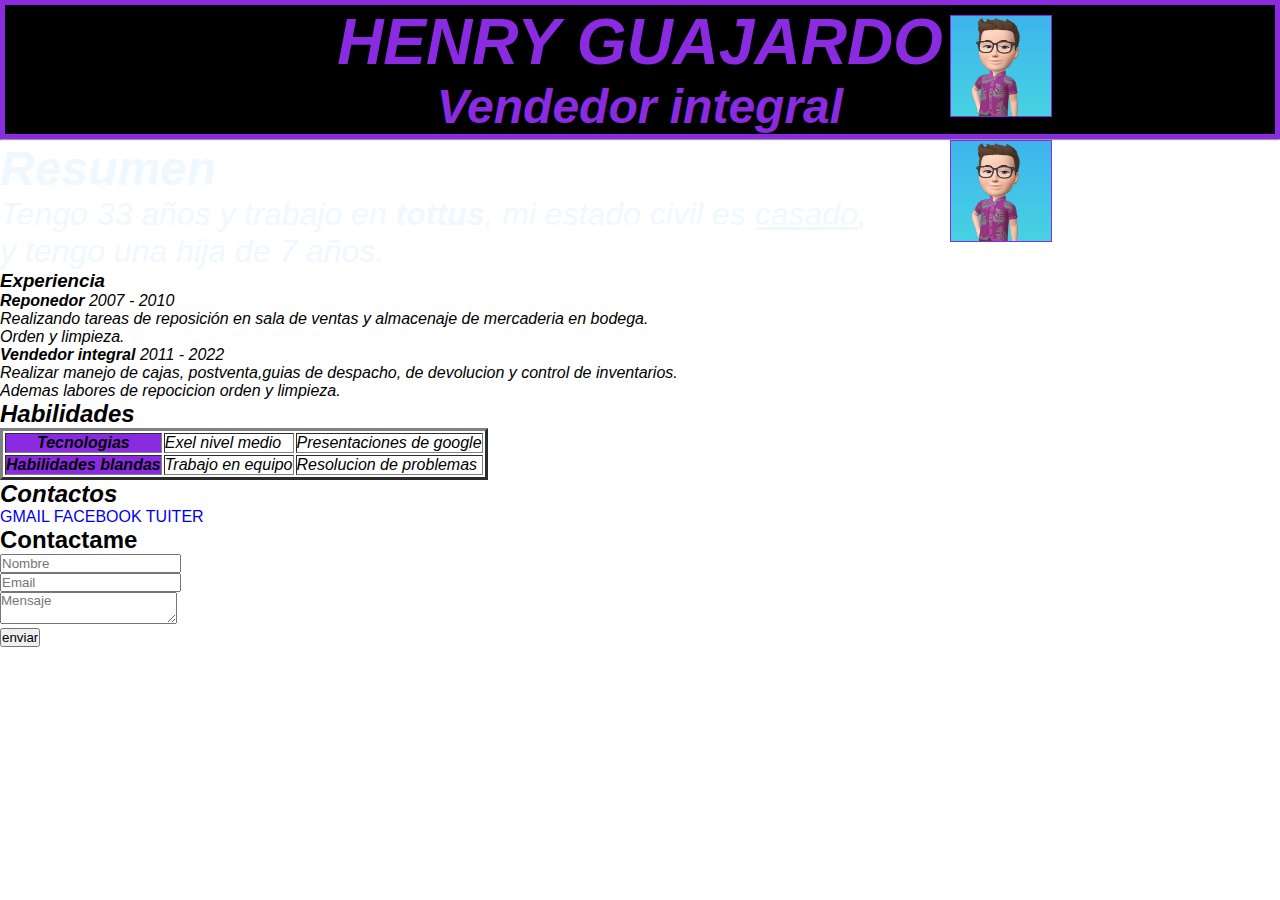
<file: index.html>
<!DOCTYPE html>
<html lang="en">
<head>
    <meta charset="UTF-8">
    <meta http-equiv="X-UA-Compatible" content="IE=edge">
    <meta name="viewport" content="width=device-width, initial-scale=1.0">
    <title>KILLER PAULI</title>
    <link rel="stylesheet" href="style.css">
</head>
<body ><!-- bgcolor="#6bd425"fondo de color-->
  <nav id="nav01">
    <h1><i>HENRY GUAJARDO </i> </h1>
        <h2><strong><i>Vendedor integral</i></strong></h2>
          <img class="imgnav" src="Copia de Screenshot_20221010-024635_Facebook_2.jpg"height="100px" width="100px" border="1px" alt=""/>
  </nav>
        <hr/>
      <nav id="nav02">
         <h2> <i>Resumen</i></h2>
         <!--creacion de encabezado  en negrita y linea horizontal  <hr/> encabezado <h1> pueden ser hasta 6 encabezados-->
          <p><i>Tengo 33 años y trabajo en <b>tottus</b>, mi estado civil es <ins>casado</ins>,<br/>y tengo una hija de 7 años.</i></p>
        </nav>
          <nav>
        <img class="imgresumen" src="Copia de Screenshot_20221010-024635_Facebook_2.jpg"height="100px" width="100px" border="2px" alt=""/>
         <img class="imgresumen" src="Copia de Screenshot_20221010-024635_Facebook_2.jpg"height="100px" width="100px" border="2px" alt=""/>
        
        </nav>
        <h3><i>Experiencia</i></h3>  
        <ul> <li><b><i>Reponedor </i></b><i>2007 - 2010</i></li></ul>
        <p><i>Realizando tareas de reposición en sala de ventas y almacenaje de mercaderia en bodega.<br/> Orden y limpieza.</i></p>
         <ul><li><b><i>Vendedor integral</i></b> <i>2011 - 2022</i></li></ul>
         <p><i>Realizar manejo de cajas, postventa,guias de despacho, de devolucion y control de inventarios.<br/> Ademas labores de repocicion orden y limpieza.</i></p>
<h2><i>Habilidades</i></h2>
<table border="3">
    <tr>
  <th bgcolor="blueviolet"><i>Tecnologias</i></th>
  <td><i>Exel nivel medio</i></td>
  <td><i>Presentaciones de google</i></td>
  </tr>
  <tr>
    <th bgcolor="blueviolet"><i>Habilidades blandas</i></th>
    <td><i>Trabajo en equipo</i></td>
    <td><i>Resolucion de problemas</i></td>
    </tr>
    </table>
      <h2><i>Contactos</i></h2> 
      <a href="https://mail.google.com/mail/u/0/?tab=rm&ogbl#inbox"target="_blank">GMAIL
      </a>
      <a href="https://mail.google.com/mail/u/0/?tab=rm&ogbl#inbox"target="_blank">FACEBOOK
      </a>
     <a href="https://mail.google.com/mail/u/0/?tab=rm&ogbl#inbox"target="_blank">TUITER
     </a>
     <h2><span>Contactame</span></h2>
     <form>
      <input placeholder="Nombre"required/><br>
      <input placeholder="Email"required/><br>
       <textarea placeholder="Mensaje"required></textarea><br>
       <input type="submit"value="enviar"/>
     </form>



</body>
</html>
</file>
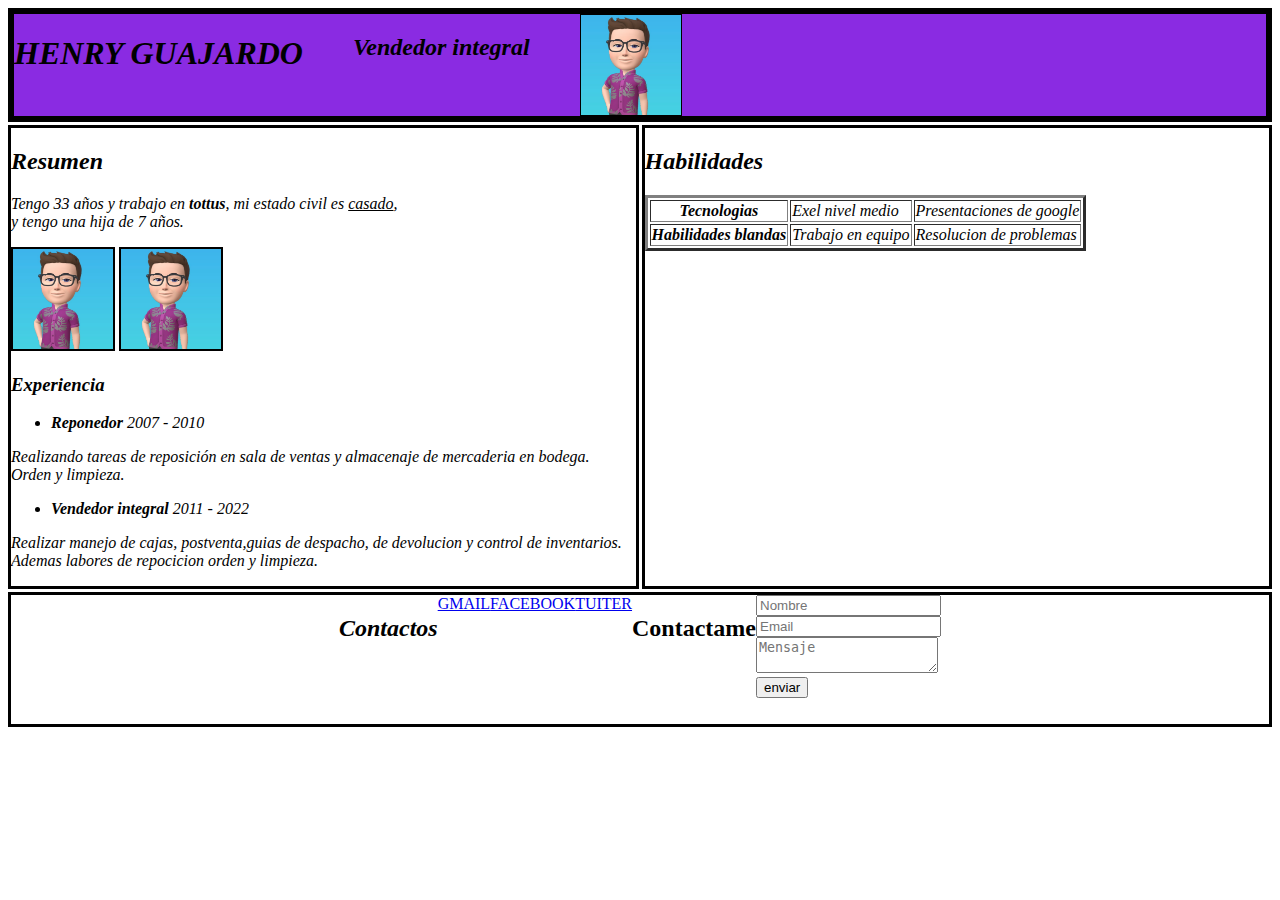
<file: curri.html>
<!DOCTYPE html>
<html lang="en">
<head>
    <meta charset="UTF-8">
    <meta http-equiv="X-UA-Compatible" content="IE=edge">
    <meta name="viewport" content="width=device-width, initial-scale=1.0">
    <link rel="stylesheet" href="curri.css">
    <title>curriculum</title>
</head>
<body>
<header class="grid">
    <nav>
     <div>
        <h1><i>HENRY GUAJARDO </i> </h1>
        <h2><strong><i>Vendedor integral</i></strong></h2>
          <img class="imgnav" src="Copia de Screenshot_20221010-024635_Facebook_2.jpg"height="100px" width="100px" border="1px" alt=""/>
     </div>
    </nav>
<section>
    <div>
        <h2> <i>Resumen</i></h2>
        <!--creacion de encabezado  en negrita y linea horizontal  <hr/> encabezado <h1> pueden ser hasta 6 encabezados-->
         <p><i>Tengo 33 años y trabajo en <b>tottus</b>, mi estado civil es <ins>casado</ins>,<br/>y tengo una hija de 7 años.</i></p>
         <img class="imgresumen" src="Copia de Screenshot_20221010-024635_Facebook_2.jpg"height="100px" width="100px" border="2px" alt=""/>
         <img class="imgresumen" src="Copia de Screenshot_20221010-024635_Facebook_2.jpg"height="100px" width="100px" border="2px" alt=""/>
        
    </div>
    <div>
        <h3><i>Experiencia</i></h3>  
        <ul> <li><b><i>Reponedor </i></b><i>2007 - 2010</i></li></ul>
        <p><i>Realizando tareas de reposición en sala de ventas y almacenaje de mercaderia en bodega.<br/> Orden y limpieza.</i></p>
         <ul><li><b><i>Vendedor integral</i></b> <i>2011 - 2022</i></li></ul>
         <p><i>Realizar manejo de cajas, postventa,guias de despacho, de devolucion y control de inventarios.<br/> Ademas labores de repocicion orden y limpieza.</i></p>
     
    </div>
</section>
<article>
    <h2><i>Habilidades</i></h2>
<table border="3">
    <tr>
  <th ><i>Tecnologias</i></th>
  <td><i>Exel nivel medio</i></td>
  <td><i>Presentaciones de google</i></td>
  </tr>
  <tr>
    <th ><i>Habilidades blandas</i></th>
    <td><i>Trabajo en equipo</i></td>
    <td><i>Resolucion de problemas</i></td>
    </tr>
    </table>
</article>
<footer>
    <h2><i>Contactos</i></h2> 
    <a href="https://mail.google.com/mail/u/0/?tab=rm&ogbl#inbox"target="_blank">GMAIL
    </a>
    <a href="https://mail.google.com/mail/u/0/?tab=rm&ogbl#inbox"target="_blank">FACEBOOK
    </a>
   <a href="https://mail.google.com/mail/u/0/?tab=rm&ogbl#inbox"target="_blank">TUITER
   </a>
   <h2><span>Contactame</span></h2>
   <form>
    <input placeholder="Nombre"required/><br>
    <input placeholder="Email"required/><br>
     <textarea placeholder="Mensaje"required></textarea><br>
     <input type="submit"value="enviar"/>
   </form>
</footer>

</header>
</body>
</html>
</file>
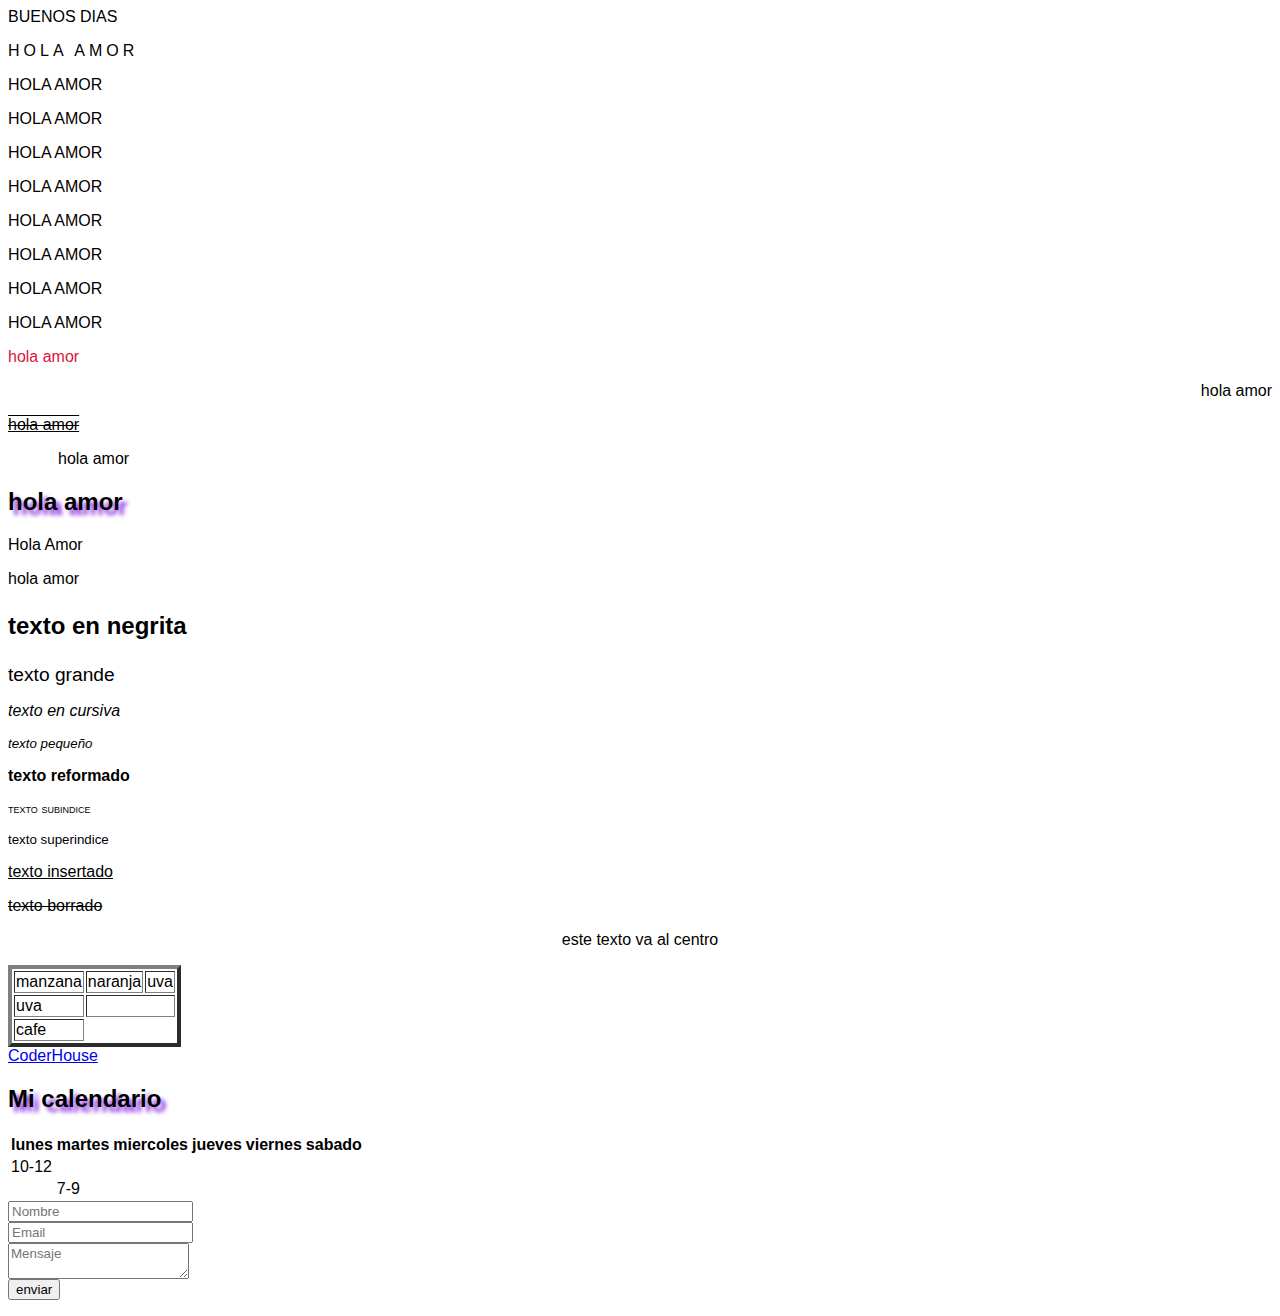
<file: parrafo.html>
<html>
    <head>
<link rel="stylesheet" href="parrafo1.css">
     <title> primera pagina</title>


    </head>
    <body>
        <p>BUENOS DIAS</p>
        <P class="espacio">HOLA AMOR</P>
        <P>HOLA AMOR</P>
        <P>HOLA AMOR</P>
        <P>HOLA AMOR</P>
        <P>HOLA AMOR</P>
        <P>HOLA AMOR</P>
        <P>HOLA AMOR</P>
        <P>HOLA AMOR</P>
        <P>HOLA AMOR</P>
        <!--<P>=PARRAFO & <br/> saltar una linea como ENTER-->
     <P class="collor">hola amor</P>
     <P class="alineacion">hola amor</P>
     <P class="decoration">hola amor</P>
     <P class="espaciohorizontal">hola amor</P>
    <h2 class="shadow">hola amor</h2>
     <P class="mayuscula">hola amor</P>
     <P class="vertical">hola amor</P>
        <p class="grande"><b> texto en negrita</b></p>
        <p class="parpadeo"><big>texto grande</big></p>
        <p><i>texto en cursiva</i></p>
        <p class="cursiva"><small>texto pequeño</small></p>
        <p class="grueso"><strong> texto reformado</strong></p>
        <p class="pequenasm"><sub>texto subindice </sub></p>
        <p><sup> texto superindice </sup></p>
        <p><ins> texto insertado</ins></p>
        <p><del>texto borrado</del></p>
        <p align="center"> este texto va al centro</p>
<!--atributo <p align="center"> centrado o align="right" derechs o align="left" izquierda-->
    <!--atributos de dimencion:se define por pixeles o % modificar linea horzontal <hr width="50px" o "50%"/>
    width=ancho y height= alto-->
<!--insertar imagen etiqueta <img> definida por el atributo src="imagen.jpg" alt=""-->
<!--listas ordenadas etiqueta <ol>, cada uno definido por <li> ej:1. rojo,2.azul. 3.verde, ect.</ol>
listas sin numero <ul> <li> ej:<li>.rojo, <li>.azul,ec</ul>t-->
    <!--crear tablas<tr> contiene <td> primera para el lado segunda para el lado,hacer que una celda abarque mas de 1 filase usa
        atributo rowspam/ centrar tabla =<table aling="center" poner dentro de una casilla de la tabla color <td bgcolor="red"-->
<table border="4">
<tr>
<td>manzana</td>
<td>naranja</td>
<td>uva</td> 
</tr>
<tr>
<td>uva</td>
<td colspan="2"><br/></td>
</tr>
<tr>
    <td>cafe</td>
</tr>

</table>

<a href="https://www.coderhouse.cl/?utm_term=coderhouse&utm_campaign=0&utm_source=google_search_brand&utm_medium=cpc&gclid=Cj0KCQjwy5maBhDdARIsAMxrkw2LjfYpiPm8yeyWtlDzp_gcnD2pfJWYv5yVswv-gmuQZL4034llKfkaAgw7EALw_wcB"
target="_blank">
CoderHouse
</a>
<!--<a href="www" target="_blank> abrir hipervinculo en una neva pestaña con el nombre o con una imagen o icono-->
<h2><span>Mi calendario</span></h2>
<table>
    <tr> <!--<th>encabezados en una tabla-->
        <th>lunes</th>
        <th>martes</th>
        <th>miercoles</th>
        <th>jueves</th>
        <th>viernes</th>
        <th>sabado</th>
    </tr>
    <tr>
        <td>10-12</td>
        <td></td>
        <td></td>
        <td></td>
        <td></td>
        <td></td>
    </tr>
    <tr>
        <td></td>
        <td>7-9</td>
        <td></td>
        <td></td>
        <td></td>
        <td></td>
    </tr>
</table>
<div><!-- elemento a nivel de bloque darle estilo a bloques de contenido con css-->
</div>
<span></span><!-- elemento de linea utilizado como contenedor en un texto con css se utiliza para dar estilo a partes del texto-->
<form> <!--formulario-->
    <input placeholder="Nombre"required/><br><!--cuadro dentro del formulario para escribir en el,required para ser requerido-->
    <input placeholder="Email"required/><br><!--cuadro dentro del formulario para escribir en el-->
     <textarea placeholder="Mensaje"required></textarea><br><!--cuadro dentro del formulario para escribir mas amplio-->
     <input type="submit"value="enviar"/><!--boton de enviar-->
   </form>

    </body>
</html>
</file>
<file: style.css>
/*1{background-color: 6bd425;}
hfondo de color */
/*h2{ font-family: 'Times New Roman', Times, serif;}
cambio de fuente */
*{
    padding: 0%;
    margin: 0%;
    /*relleno y margen de la pagina */
}
#nav01{
    color: blueviolet;
    text-align: center;
    background-color: black;
    font-size: 200%;


}
*{
    font-family: 'Lucida Sans', 'Lucida Sans Regular', 'Lucida Grande', 'Lucida Sans Unicode', Geneva, Verdana, sans-serif;
}
a{
    text-decoration: none;
}
#nav02{
    background-image: url(https://i.pinimg.com/originals/31/30/f1/3130f126b285a41d00af4873b18d4fc5.jpg);
    color: aliceblue;
    text-align: left;
    font-size: 200%;
}
.imgresumen{
    border: solid 1px;
    color: blueviolet;
    text-align: center;
   position: absolute;
   top: 140px;left: 950px ;
}
nav{
    text-align:right;
}
#nav01{
    border: solid 5px;
    color: blueviolet;
    
}
.imgnav{
    border: solid 1px;
    color: blueviolet;
    position: absolute;
    top: 15px;left: 950px;
}
h1 h2{
    display:inline-block
}
</file>
<file: curri.css>
.grid{

display: grid;
justify-content: stretch;
align-content: stretch;
grid-template-columns: 1fr 1fr  ;
grid-template-rows: 0.3fr 0.3fr;
grid-template-areas:
 "na na "
 "sec ar"
 "fo fo";
 gap: 3px;

}
 .grid nav div{
grid-area: na;
display: flex;
flex-direction: row;
justify-content: stretch;
border: solid black;
background-color: blueviolet;
gap: 50px;

}
.grid section{
    border: solid black;
    grid-area: sec;
    
}
.grid article{
    border: solid black;
   grid-area: ar;
}
footer{
    border: solid black;
    grid-area: fo;
    display: flex;
flex-direction: row;
justify-content: center;

}
nav{
    grid-column: 1/3;
    border: solid black;
}
</file>
<file: parrafo1.css>
*{
    font-family: 'Segoe UI', Tahoma, Geneva, Verdana, sans-serif;
}/* con *todo el documento/ font-family=cambiar fuente*/
p.grande{font-size: x-large;}/*font- size= tamaño de texto puedes elegir/ si quieres colocarlo en un lado en particular 
en HTML debes crear un atributo class para vincularlo*/
p.cursiva{font-style: oblique;}/*font-stile= texto en cursiva*/
p.grueso{ font-weight: bold;}/*toda la fuente gruesa*/
p.pequenasm{font-variant: small-caps;}/*todo la fuente pequeñas mayusculas*/
p.collor{color: crimson;}/*color dar color al texto*/
p.alineacion{text-align: right;}/*alineacion horizontal del texto puede ser: left,rigt,center
 o (justify = cada linea es estirada para de tengan igual anchura y los margenes sean rectos*/
p.vertical{vertical-align: middle;}/* establece alineacion vertical de un elemento ya sea top:superior,
 middle:medio y bottom:inferior o los valores baseline,sub,super, % y px* las reglas de estilo display:inline-table
 y display:table-cell son aplicadas para hacer quela propiedad vertical-align funcione en elementos divs*/
p.decoration{text-decoration: overline underline line-through;}/*text decoration lineas en las palabras puede ser arriba abajo o al centro
 text-decoration blink texto parpadee,*/
p.espaciohorizontal{ text-indent: 50px;}/*espacio horizontal es dejado antes de comenzar el texto se coloca en px*/
h2{text-shadow: 5px 5px 4px blueviolet;}/*añade sombras al texto valores horizontal vertical y desenfoque tambien puede tener color*/
p.mayuscula{text-transform: capitalize;}/*cada palabra aparecera en mayusculas, uppercase todo mayus, lowercase todo minuscula*/
p.espacio{ letter-spacing: 4px;}/*espacio adicional tambien pueden ser valores negativos*/
</file>
